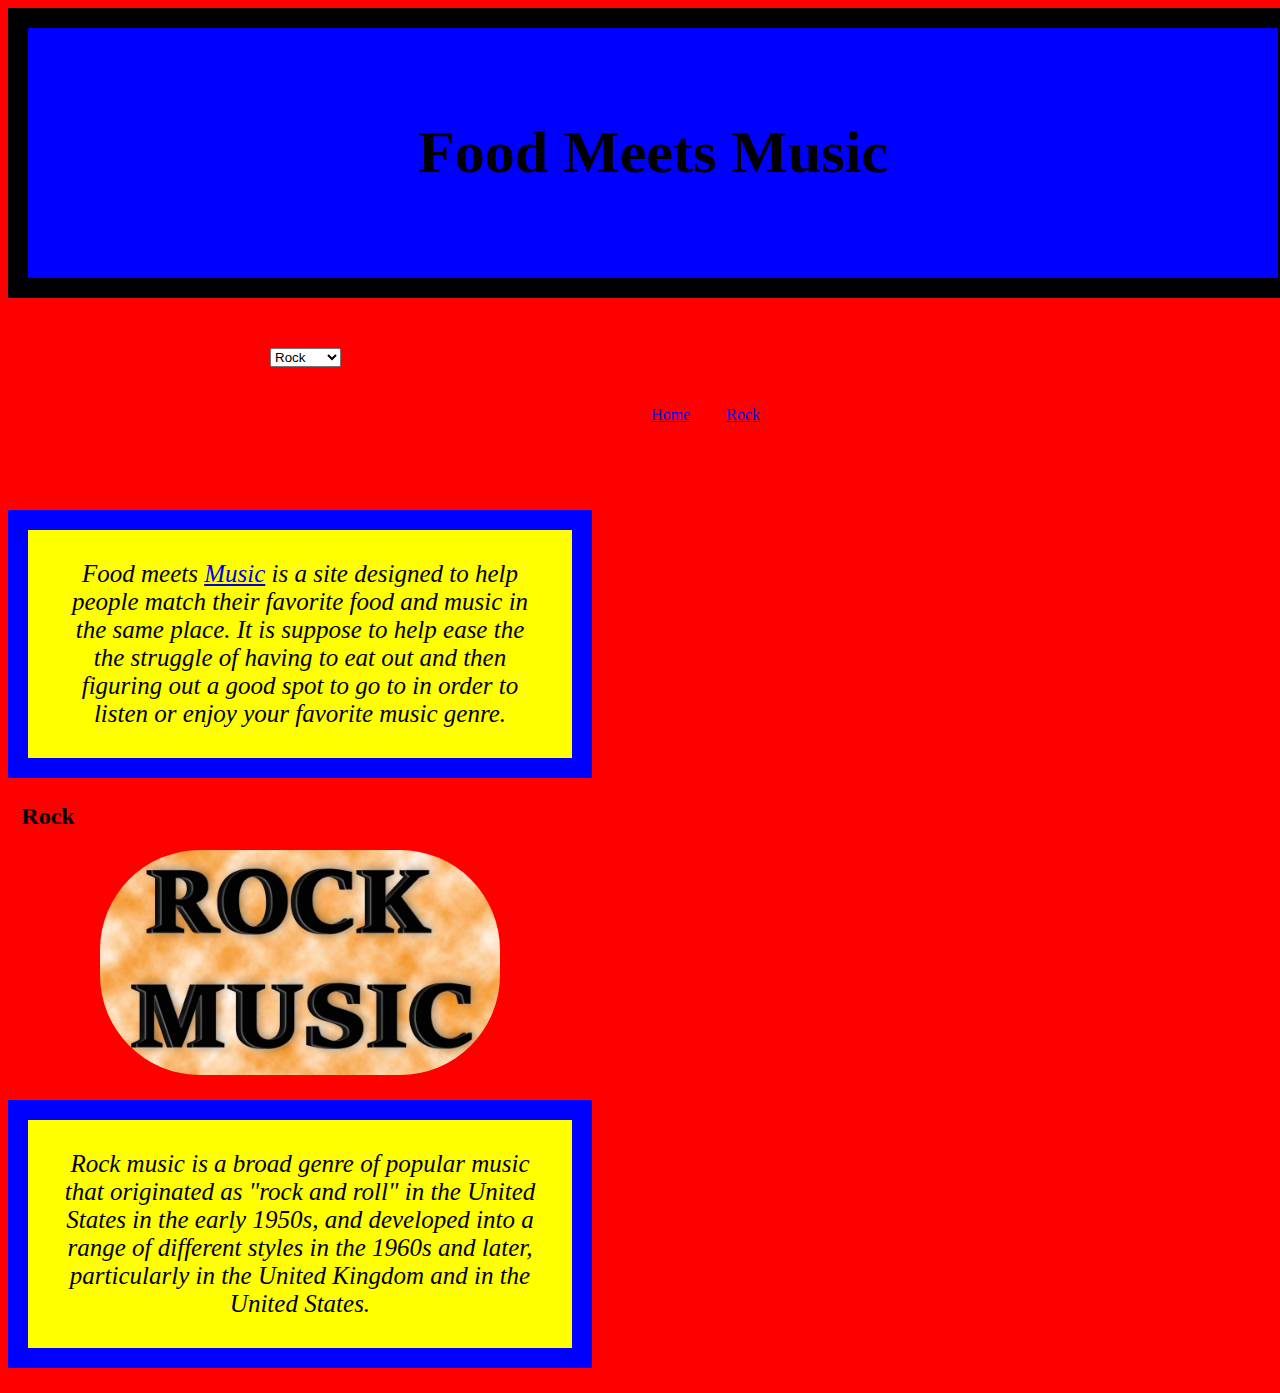
<file: index.html>
<html>
  <head>
      <!--This is where we put instructions to the browser, that we don't want the user to see -->
     <title>Food Meets Music</title>
     <link href="index.css" type="text/css" rel="stylesheet">


  </head>
  <body>
    
<!-- This is where we put things that we want to show up in the browser  -->
   <header>
      <h1>Food Meets Music</h1>
   </header>
   <nav>
       <ul>
          <li>
                <a href="index.html">Home</a>
          </li>
          <li>
              <a href="rock.html">Rock</a>
          </li>
         
       </ul>
       <select>
            <option value="Rock">Rock</option>
            <option value="Reggae">Reggae</option>
            <option value="Hip-Hop">Hip-Hop</option>
            <option value="Soul">Soul</option>
          </select>

   </nav>
   <section>
     <p>Food meets <a href="https://en.wikipedia.org/wiki/Rock_music_(disambiguation)">Music</a> is a site designed to help people match their favorite food and music in the same place. It is suppose to help ease the the struggle of having to eat out and then figuring out a good spot to go to in order to listen or enjoy your favorite music genre.</p>
     <article>
            <h2>Rock</h2>
            <img src="rockmusic.jpg" id="image">
            <p id="rockMusic">Rock music is a broad genre of popular music that originated as "rock and roll" in the United States in the early 1950s, and developed into a range of different styles in the 1960s and later, particularly in the United Kingdom and in the United States.</p>
         </article>
     
   </section>
    
   <footer>

   </footer>

  </body>
</html>
</file>
<file: index.css>
/* Note to students: Some properties are given to you to fill out,
others you can modify as they stand, and if you have time,
there are definitely some properties you should add!*/

html {
    height: 100%;
  }
  body {
     width: 800px;
     height: 100%;
     background-color: red;
     text-align: center;
  }
  body header {
      width: 1150px;
      height: 150;
  }
  #image {
      border-radius: 100px;
      width: 400;
  }
  header {
      background-color:blue;
      padding: 50px;
      border: 20px solid black;
      font-size: 30px;
      display: block;
      margin-bottom: 50px;
      float: left;
  }
  p {
      background: yellow;
      font-size: 25px;
      font-weight: 50;
      font-style: italic;
      border: 20px solid blue;
      padding: 30px;
      #rockMusic {yellow: blue}
  }
  nav {
      float: left;
      width: 100%;
  }
  nav ul {
      padding: 30px;
      float: right;
      border-bottom: ;
      list-style-type: none;
  }
  nav li {
      float: left;
  }
  nav li a {
      display: block;
      height: 25px;
      padding: 12px 18px 8px 18px;
      vertical-align: middle;
  }
  a {
      color: ;
  }
  section {
      width: 73%;
      display: inline-block;
      float: left;
      display: inline-block;
  }
  h2 {
      width: 80;
      float:  
  }
  aside {
      width: 17%;
      display: inline-block;
      background-color:;
      padding:;
      min-height: 100%;
  }
  aside ul {
      list-style-type: none;
  }
  footer {
      width: 790px;
      background-color:;
      color:;
      clear: both;
      display: block;
  }
</file>
